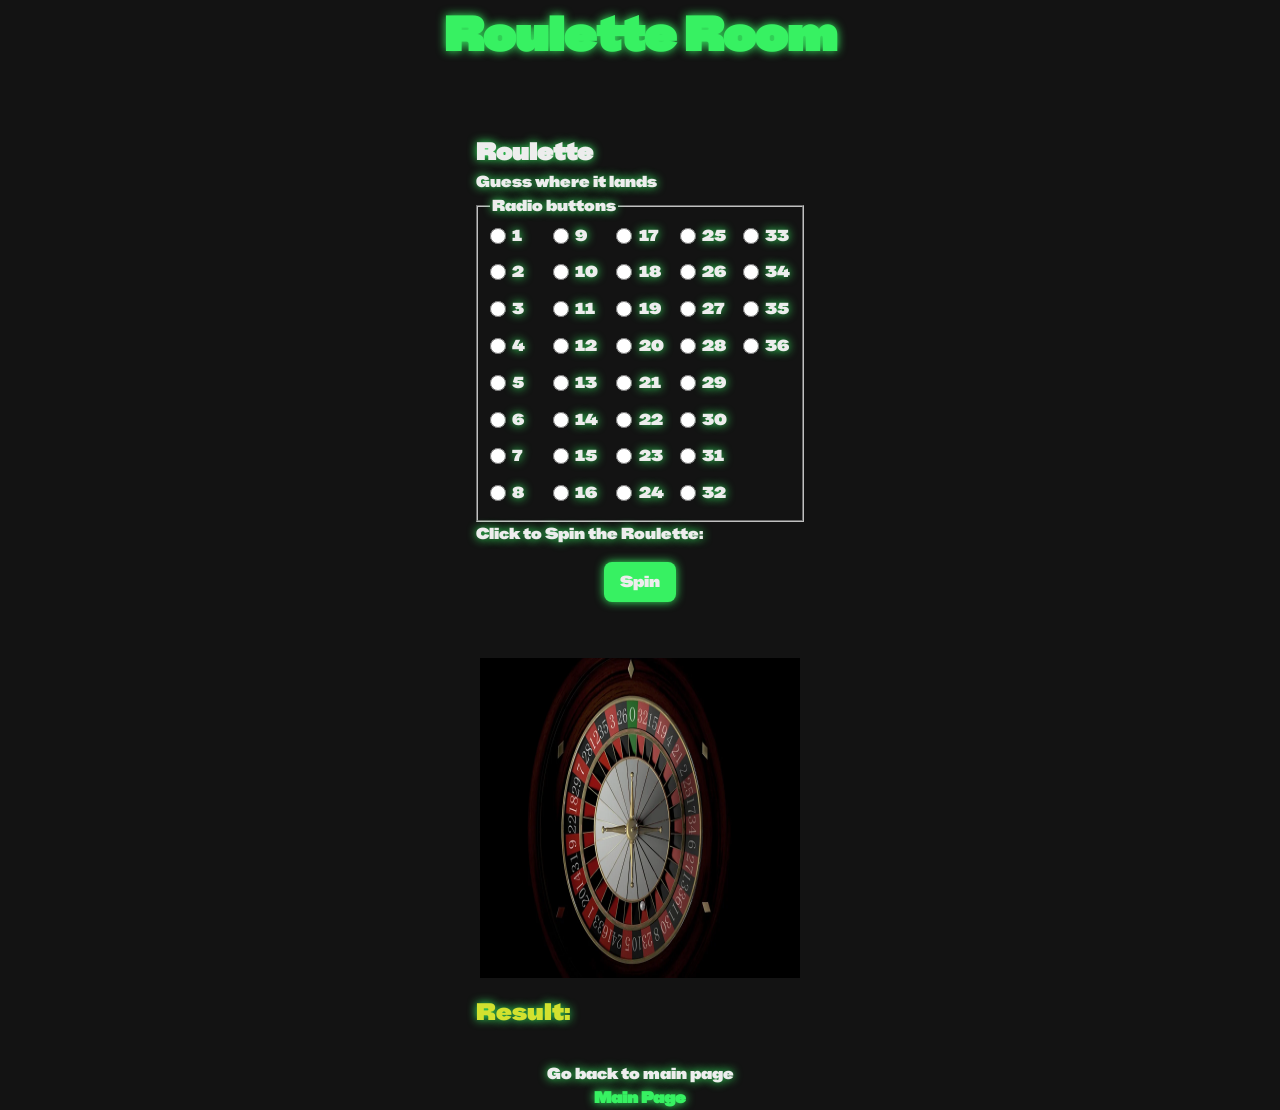
<file: Roullete_room.html>
<!DOCTYPE html>
<html lang="en">
  <head>
    <meta charset="UTF-8" />
    <link rel="icon" type="image/svg+xml" href="/favicon.png" />
    <meta name="viewport" content="width=device-width, initial-scale=1.0" />
    <title>yona's Roulette room</title>
    <link href="/styles/main.css" rel="stylesheet" />
  </head>
  <body>
    <header role="banner">
      <h1 id="roulette-room-title">Roulette Room</h1>
    </header>
    <main>
      <div class="roulette">
        <h2>Roulette</h2>
        <label for="forms__radio">Guess where it lands</label>

        <fieldset id="forms__radio">
          <legend>Radio buttons</legend>
          <ul class="list list--bare">
            <li><label><input name="roulette-guess" type="radio" value="1" /> 1</label></li>
            <li><label><input name="roulette-guess" type="radio" value="2" /> 2</label></li>
            <li><label><input name="roulette-guess" type="radio" value="3" /> 3</label></li>
            <li><label><input name="roulette-guess" type="radio" value="4" /> 4</label></li>
            <li><label><input name="roulette-guess" type="radio" value="5" /> 5</label></li>
            <li><label><input name="roulette-guess" type="radio" value="6" /> 6</label></li>
            <li><label><input name="roulette-guess" type="radio" value="7" /> 7</label></li>
            <li><label><input name="roulette-guess" type="radio" value="8" /> 8</label></li>
            <li><label><input name="roulette-guess" type="radio" value="9" /> 9</label></li>
            <li><label><input name="roulette-guess" type="radio" value="10" /> 10</label></li>
            <li><label><input name="roulette-guess" type="radio" value="11" /> 11</label></li>
            <li><label><input name="roulette-guess" type="radio" value="12" /> 12</label></li>
            <li><label><input name="roulette-guess" type="radio" value="13" /> 13</label></li>
            <li><label><input name="roulette-guess" type="radio" value="14" /> 14</label></li>
            <li><label><input name="roulette-guess" type="radio" value="15" /> 15</label></li>
            <li><label><input name="roulette-guess" type="radio" value="16" /> 16</label></li>
            <li><label><input name="roulette-guess" type="radio" value="17" /> 17</label></li>
            <li><label><input name="roulette-guess" type="radio" value="18" /> 18</label></li>
            <li><label><input name="roulette-guess" type="radio" value="19" /> 19</label></li>
            <li><label><input name="roulette-guess" type="radio" value="20" /> 20</label></li>
            <li><label><input name="roulette-guess" type="radio" value="21" /> 21</label></li>
            <li><label><input name="roulette-guess" type="radio" value="22" /> 22</label></li>
            <li><label><input name="roulette-guess" type="radio" value="23" /> 23</label></li>
            <li><label><input name="roulette-guess" type="radio" value="24" /> 24</label></li>
            <li><label><input name="roulette-guess" type="radio" value="25" /> 25</label></li>
            <li><label><input name="roulette-guess" type="radio" value="26" /> 26</label></li>
            <li><label><input name="roulette-guess" type="radio" value="27" /> 27</label></li>
            <li><label><input name="roulette-guess" type="radio" value="28" /> 28</label></li>
            <li><label><input name="roulette-guess" type="radio" value="29" /> 29</label></li>
            <li><label><input name="roulette-guess" type="radio" value="30" /> 30</label></li>
            <li><label><input name="roulette-guess" type="radio" value="31" /> 31</label></li>
            <li><label><input name="roulette-guess" type="radio" value="32" /> 32</label></li>
            <li><label><input name="roulette-guess" type="radio" value="33" /> 33</label></li>
            <li><label><input name="roulette-guess" type="radio" value="34" /> 34</label></li>
            <li><label><input name="roulette-guess" type="radio" value="35" /> 35</label></li>
            <li><label><input name="roulette-guess" type="radio" value="36" /> 36</label></li>
          </ul>
        </fieldset>

        <label for="spin-button">Click to Spin the Roulette:</label>
        <button id="spin-button" class="spin-button">Spin</button>
        <br />
        <img id="roulette-wheel" src="public/Image_assets/Roulette img.webp" alt="Roulette Wheel" width="200" height="200" />
        <span id="roulette-result">Result: </span>
      </div>
    </main>

    <p>Go back to main page</p>
    <a id = "MainPageLink" href="/index.html">Main Page</a>
    <script type="module" src="/main.js"></script>
  </body>
</html>
</file>
<file: styles/main.css>
@import url("reset.css");
/* This is a custom font from google fonts */
@import url("https://fonts.googleapis.com/css2?family=Frank+Ruhl+Libre:wght@300..900&display=swap");
@import url("https://fonts.googleapis.com/css2?family=Open+Sans:ital,wght@0,300..800;1,300..800&display=swap");
@import url("https://fonts.googleapis.com/css2?family=BBH+Sans+Hegarty&family=Open+Sans:ital,wght@0,300..800;1,300..800&display=swap");
/* what is :root? https://developer.mozilla.org/en-US/docs/Web/CSS/:root */
:root {
  /* Define design variables */
  --color-primary: #ededed;
  --color-secondary: #bfc6d2;
  --color-background: #000000ec;
  --color-accent: #37f162;
  --color-roulette: #ff0000;
  --color-roulette-win: #d2e12f;
  /* glow effect */
  color: var(--color-accent);
  text-shadow: 0 0 10px var(--color-accent);

  --border-radius: 0.5rem;

  --font-titles: "BBH Sans Hegarty", sans-serif;
  --font-body: "BBH Sans Hegarty", sans-serif; /* system-ui matches the user's system font */
}    
h1{
  font-family: var(--font-titles);
  color: var(--color-accent);
  padding: 1rem;
  text-align: center;
  padding-top: 8rem;
  font-size: 3rem;
}
#box{
  margin-bottom: 2rem;
  text-align: center;
  padding: 5px 5px;
}
.box {
  width: 100px;
  height: 80px;
  align-self: center;
  background: tomato;
  opacity: 1;
  transition: opacity 0.4s ease;
}

.hidden {
  opacity: 0;
}

body {
  display: flex;
  flex-direction: column;   
  justify-content: center;  
  align-items: center;   
  padding-bottom: 1rem;
  height: 100vh;            
  margin: 0;
  color: var(--color-primary);
  background-color: var(--color-background);
  font-family: var(--font-body);
}

/* Layout */
main {
  padding: 2rem;
}
#roulette-room-title {
  margin-top: 5rem;
}
header {
  padding: 1rem;
  text-align: center;
  font-family: var(--font-titles);
  font-size: 2rem;
}

main,
header,
nav {
  max-width: 60rem;
  margin: 0 auto;
}
#game-corner-image {
  /* center the image */
  display: block;
  margin: 1rem auto;
  width: 30%;
  height: 40%;
}
/* Custom Styles for Games */

/* High or Low Game Style */
.high-low-game {
  background-color: var(--color-background);
  padding: 0.5rem;
  margin-bottom: 2rem;
  border-radius: var(--border-radius);
  box-shadow: 0 0 10px var(--color-accent);
}
#card-image {
  display: block;
  margin: 1rem auto;
  width: 150px;
  height: auto;
}
#guess-high:hover, #guess-low:hover {
  filter: brightness(120%);
  color: #46b380;
}
#guess-high:active, #guess-low:active {
  filter: brightness(80%);
}

/* Roullete Game Style */
#forms__radio .list {
  list-style: none;
  margin: 0;
  padding: 0;
  display: grid;
  grid-auto-flow: column;                 /* fill down each column */
  grid-template-columns: repeat(4, 1fr);  /* 4 columns */
  grid-template-rows: repeat(8, auto);    /* 8 items per column */
  gap: 0.5rem 1rem;
  align-items: start;
}

#forms__radio .list li {
  min-height: 1.8rem; /* makes rows even */
}

#forms__radio .list li label {
  display: inline-flex;
  align-items: center;
  gap: 0.4rem;
  cursor: pointer;
}

#forms__radio .list li input[type="radio"] {
  width: 1rem;
  height: 1rem;
  margin: 0;
}

#spin-button {
  display: block;
  margin: 1rem auto;
  padding: 0.5rem 1rem;
  font-size: 1rem;
  color: var(--color-primary);
  background-color: var(--color-accent);
  border: none;
  border-radius: var(--border-radius);
  cursor: pointer;
  box-shadow: 0 0 10px var(--color-accent);
  transition: background-color 0.3s, box-shadow 0.3s;
}
#roulette-wheel {
  display: block;
  align-self: center;
  width: 20rem;
  height: 20rem;
  margin: 1rem auto;
}
#roulette-result {
  font-size: 1.5rem;
  color: var(--color-roulette-win);
  text-align: center;
  margin-top: 1rem;
}

#MainPageLink {
  color: var(--color-accent);
  text-decoration: none;
  font-weight: bold;
  text-align: center;
}
</file>
